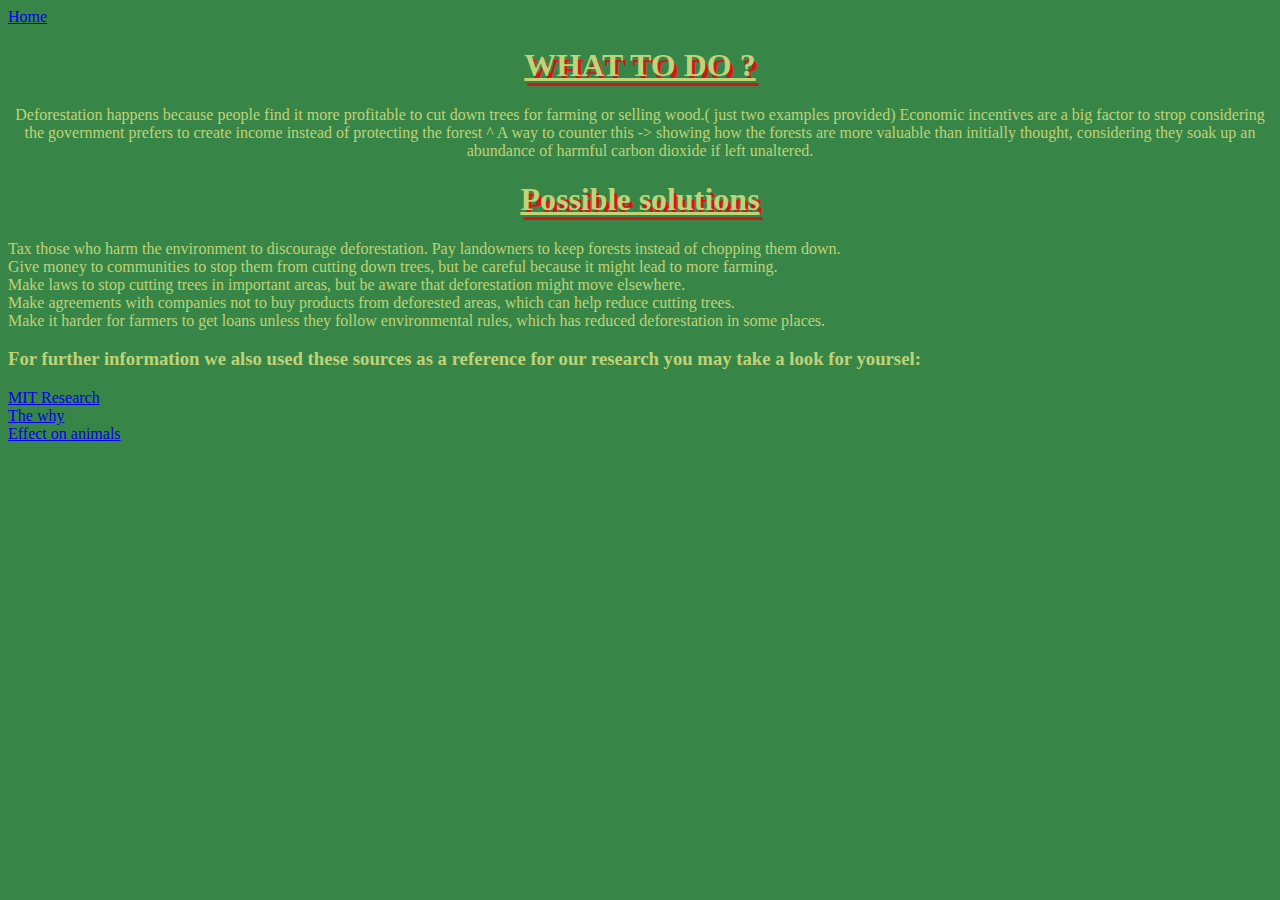
<file: profit.html>
<!DOCTYPE html>
<html>
  <head>
    <link rel="stylesheet" href="style.css">
  </head>
  <body>
    <a href="index.html">Home</a>
    <h1>WHAT TO DO  ?</h1>
    <p> Deforestation happens because people find it more profitable to cut down trees for farming or selling wood.( just two examples provided)
      Economic incentives are a big factor to strop considering the government prefers to create income instead of protecting the forest 
      ^ A way to counter this -> showing how the forests are more valuable than initially thought, considering they soak up an abundance of harmful carbon dioxide if left unaltered. 
    </p>
    <h1>Possible solutions</h1>
    <li>Tax those who harm the environment to discourage
      deforestation.
      Pay landowners to keep forests instead of chopping them down.</li>
    <li>Give money to communities to stop them from cutting down trees, but be careful because it might lead to more farming.</li>
    <li> Make laws to stop cutting trees in important areas, but be aware that deforestation might move elsewhere.
    <li>Make agreements with companies not to buy products from deforested areas, which can help reduce cutting trees.</li>
    <li>Make it harder for farmers to get loans unless they follow environmental rules, which has reduced deforestation in some places.</li>
    <h3>For further information we also used these sources as a reference for our research you may take a look for yoursel: </h3>
    <a href="https://news.mit.edu/2023/tackling-global-deforestation-crisis-0919"> MIT Research</a>
    <br>
    <a
       href="https://education.nationalgeographic.org/resource/deforestation/">The why </a>
    <br>
    <a href="https://standfortrees.org/blog/deforestation-effects-on-animals/#:~:text=It%20causes%20habitat%20destruction%2C%20increased,finally%2C%20many%20lose%20their%20lives"> Effect on animals </a>

  </body>
</html>
</file>
<file: style.css>
body{
  background-color: rgba(50, 130, 65, 0.97);
  color: #bfd379;

}


h1{
  font-family:serif;
  text-align:center;
  text-shadow: 3px 5px #d41616;
  text-decoration: underline;
}

.ugly{
  margin: 16px;
  width: 400px;
  border-radius:59px;
  float:right;
  border-style:double;
  border-width: 8px;
}
  


h2{
  text-align: center;
  
}
p{
 text-align: center; 
}

}
.animal{
  float: right;  
  width: 250px;
  border-radius: 77px 16px 69px 21px;
  border-style:Ridge;
  border-color: rgb(160, 130, 12);
  border-width: 6px;
}
.raccon-text{
  color: #865415;
  font-size: 34px;
  text-align: center;
  text-shadow: 2px 5px black ;
  text-decoration: none;
  text-emphasis-style:triangle;
    
}
ol{
  color: #6e430e;
  font-size: 18px;
  font-weight: bold;

}
.BandA{
  width: 700px;
  height: 300px;
  float:right;
  border-radius: 43px 83px 7px 100px;
  border-width:6px;
  border-color: rgb(160, 130, 12);
  border-style: inset;
}
</file>
